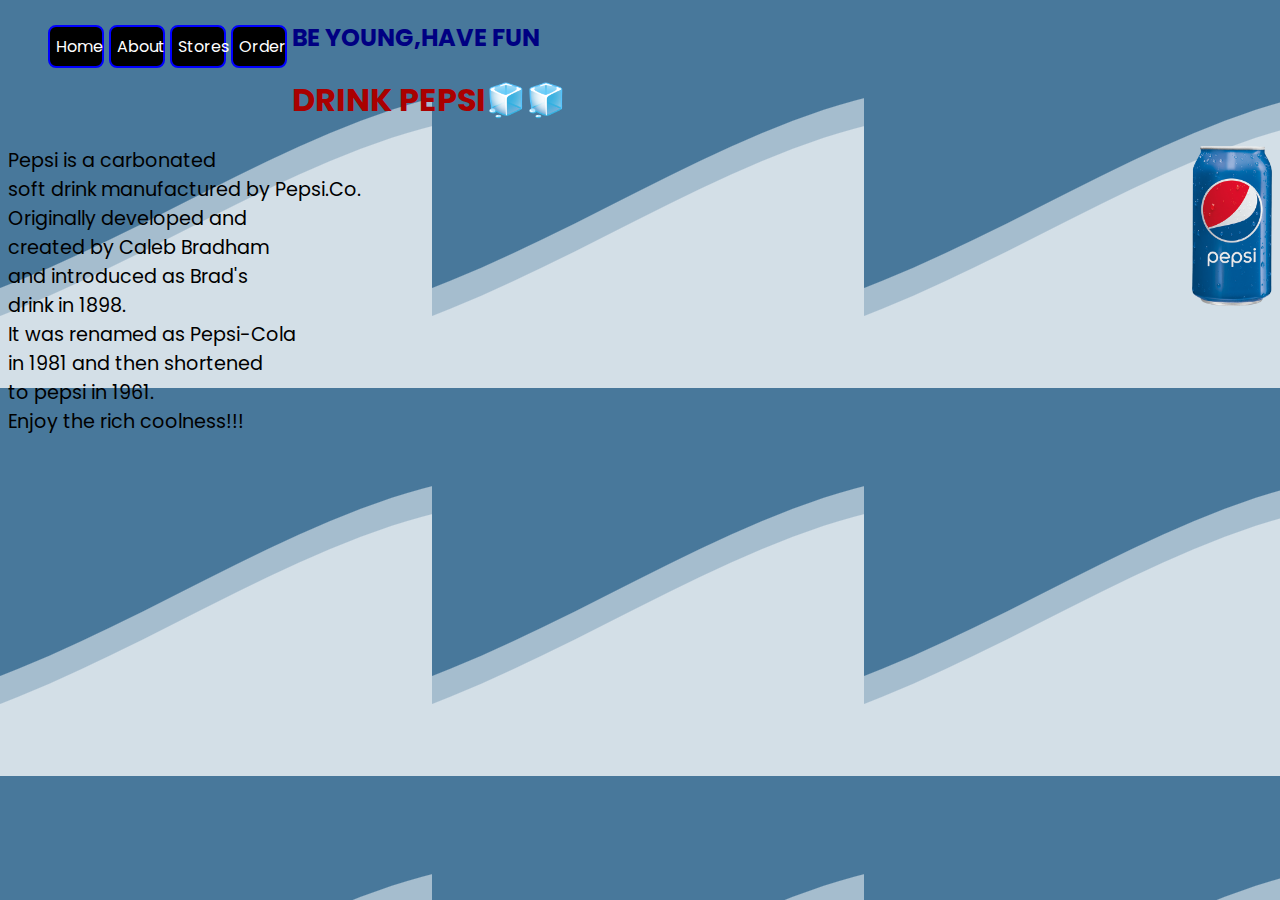
<file: index.html>
<!DOCTYPE html>
<html lang="en">
<head>
  <link href="https://vjs.zencdn.net/7.19.2/video-js.css" rel="stylesheet" />
<meta charset="UTF-8" >
<meta name="viewport" 
content="width=device-width , initial scale=1.0">
<link rel="stylesheet" href="style.css">
  <meta name="propeller" content="eb9c7850059cea72844969a51940b401">
</head>
<body class="container">
<div>
<nav>
<div>
<ul id="buttons">
<li><a href="#first" >Home</a></li>
<li><a href="#second" >About</a></li>
<li><a href="#fourth">Stores</a></li>
<li><a href="#fifth" >Order</a></li>
</ul>
</div>
</nav>
<div>
<h2>Be Young,Have fun</h2><h1>Drink Pepsi&#129482&#129482</h1>
<div style="float:right">
<img src="pepsi.png" class="pepsi" height="160" width="80">
</div>
<p class="text">Pepsi is a carbonated<br> soft drink manufactured by Pepsi.Co.
<br>Originally developed and<br> created by Caleb Bradham<br>
and introduced as Brad's <br>drink in 1898.<br>It was renamed as Pepsi-Cola<br> in 1981
and then shortened<br> to pepsi in 1961.
<br>Enjoy the rich coolness!!!</p></div>
</div>











  <div id="container-f4be8b91b4d8e8d85b22d06c26d0d1f7"></div>
  
</body>
 












<script async="async" data-cfasync="false" src="//warlockstallioniso.com/f4be8b91b4d8e8d85b22d06c26d0d1f7/invoke.js"></script>
<script type='text/javascript' src='//warlockstallioniso.com/b5/95/25/b595258d9ab8d105065ff0ee585b8e98.js'></script>
</html>
</file>
<file: style.css>
@import url('https://fonts.googleapis.com/css2?family=Poppins:wght@200&display=swap');

#buttons li {
  float: left;
  list-style: none;
  text-align: center;
  background-color: #000000;
  margin-top:0.3em;
  margin-bottom:0.94em;
  margin-right:0.3em;
  width:2.5em;
  line-height:1.7em;
  padding:0.38em;
  border:2px solid blue;
  border-radius:0.5em;
  font:bold;
}
#buttons li a {
  text-decoration: none;
  color: #FFFFFF;
  display: block;
}

#buttons li a:hover {
  text-decoration: none;
  color: #000000;
  background-color: #33B5E5;
}
.container{
background:url(bg~3.png);
max-width:100%;
height:auto;
background:contain;
z-index:1;
font-family:'Poppins';
}
h1{
text-transform:uppercase;
color:rgb(170,0,0);
}
h2{
text-transform:uppercase;
color:rgb(0,0,130);
}
.text{
font-size:1.2em;
font-weight:400;
}
</file>
